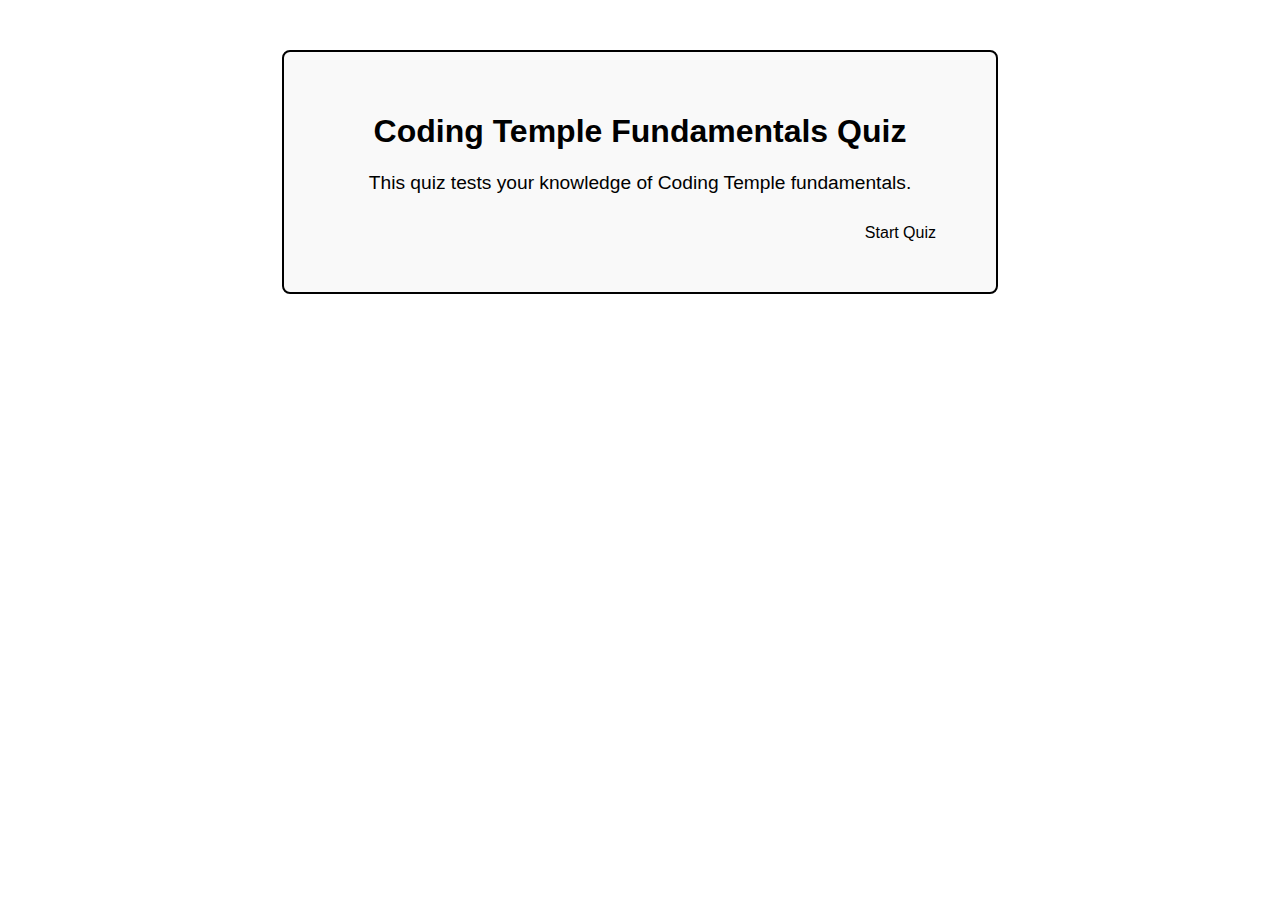
<file: index.html>
<!DOCTYPE html>
<html lang="en">
  <head>
    <meta charset="UTF-8" />
    <meta name="viewport" content="width=device-width, initial-scale=1.0" />
    <title>Document</title>
    <link rel="stylesheet" href="styles.css" class="stylesheet" />
  </head>
  <body>
    <script src="app.js"></script>

    <div id="quiz-container">
      <h1>Coding Temple Fundamentals Quiz</h1>
      <div id="question-container"></div>
      <div id="options-container"></div>
      <p class="quiz-start">
        This quiz tests your knowledge of Coding Temple fundamentals.
      </p>
      <a href="page1.html"><button id="start-quiz">Start Quiz</button></a>
    </div>
  </body>
</html>
</file>
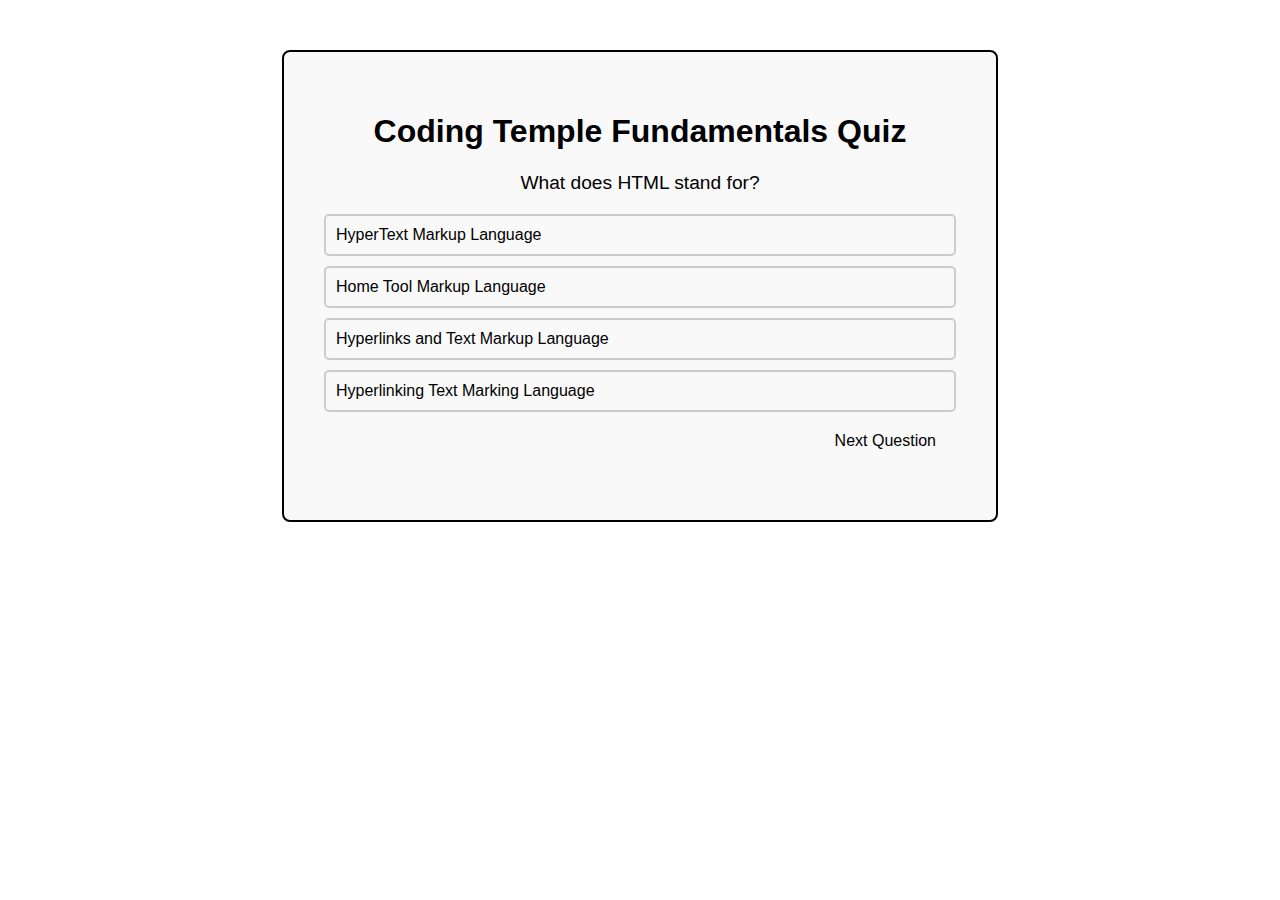
<file: page1.html>
<!DOCTYPE html>
<html lang="en">
  <head>
    <meta charset="UTF-8" />
    <meta name="viewport" content="width=device-width, initial-scale=1.0" />
    <title>Document</title>
    <link rel="stylesheet" href="styles.css" class="stylesheet" />
  </head>
  <body>
    <script src="app.js"></script>

    <div id="quiz-container">
      <h1>Coding Temple Fundamentals Quiz</h1>
      <div id="question-container"></div>
      <div id="options-container"></div>
      <p class="quiz-start">What does HTML stand for?</p>
      <button class="option">HyperText Markup Language</button>
      <button class="option">Home Tool Markup Language</button>
      <button class="option">Hyperlinks and Text Markup Language</button>
      <button class="option">Hyperlinking Text Marking Language</button>
      <a href="page2.html"><button id="next-question">Next Question</button></a>
      <div class="single-option"></div>
    </div>
  </body>
</html>
</file>
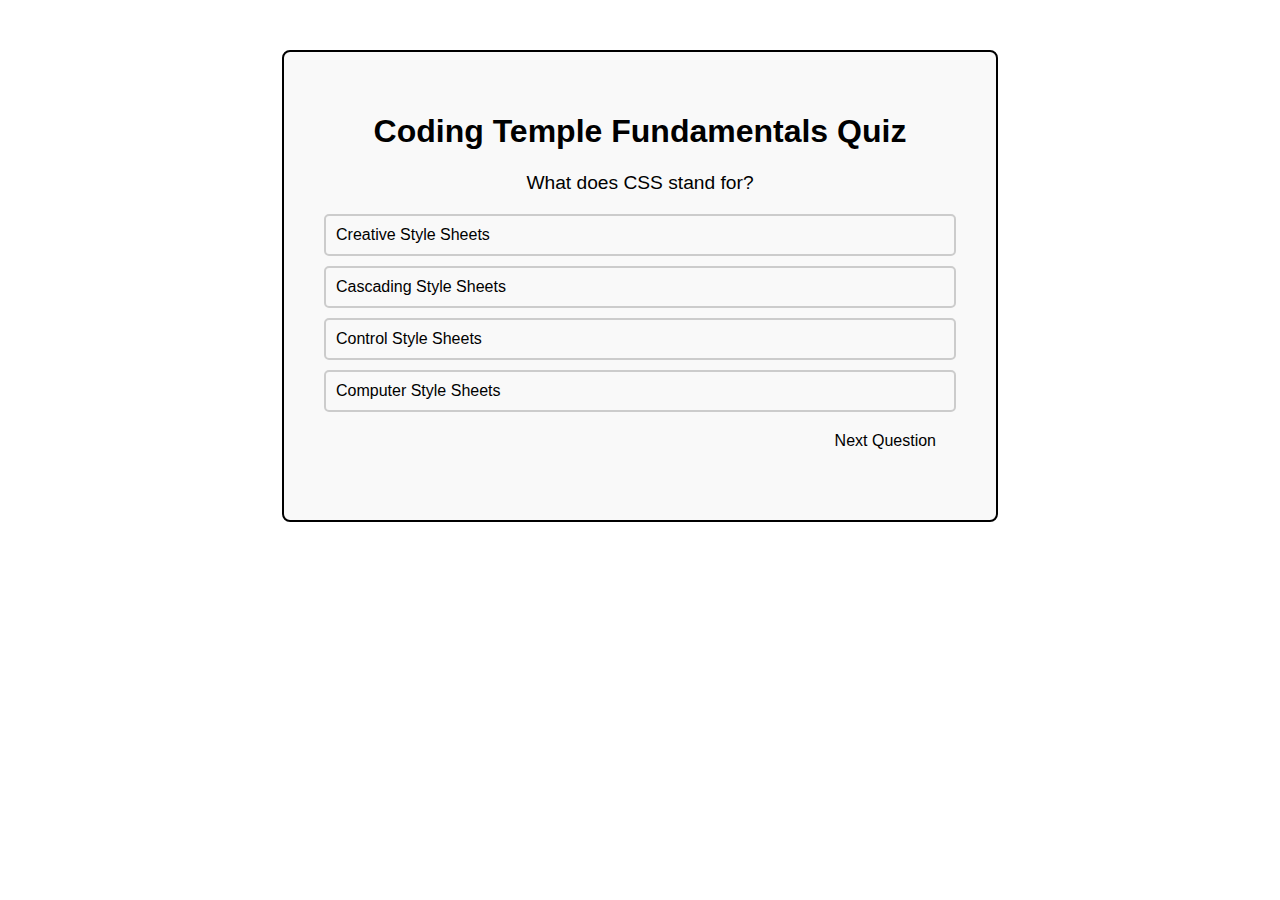
<file: page2.html>
<!DOCTYPE html>
<html lang="en">
  <head>
    <meta charset="UTF-8" />
    <meta name="viewport" content="width=device-width, initial-scale=1.0" />
    <title>Document</title>
    <link rel="stylesheet" href="styles.css" class="stylesheet" />
  </head>
  <body>
    <script src="app.js"></script>

    <div id="quiz-container">
      <h1>Coding Temple Fundamentals Quiz</h1>
      <div id="question-container"></div>
      <div id="options-container"></div>
      <p class="quiz-start">What does CSS stand for?</p>
      <button class="option">Creative Style Sheets</button>
      <button class="option">Cascading Style Sheets</button>
      <button class="option">Control Style Sheets</button>
      <button class="option">Computer Style Sheets</button>
      <a href="page3.html"><button id="next-question">Next Question</button></a>
      <div class="single-option"></div>
    </div>
  </body>
</html>
</file>
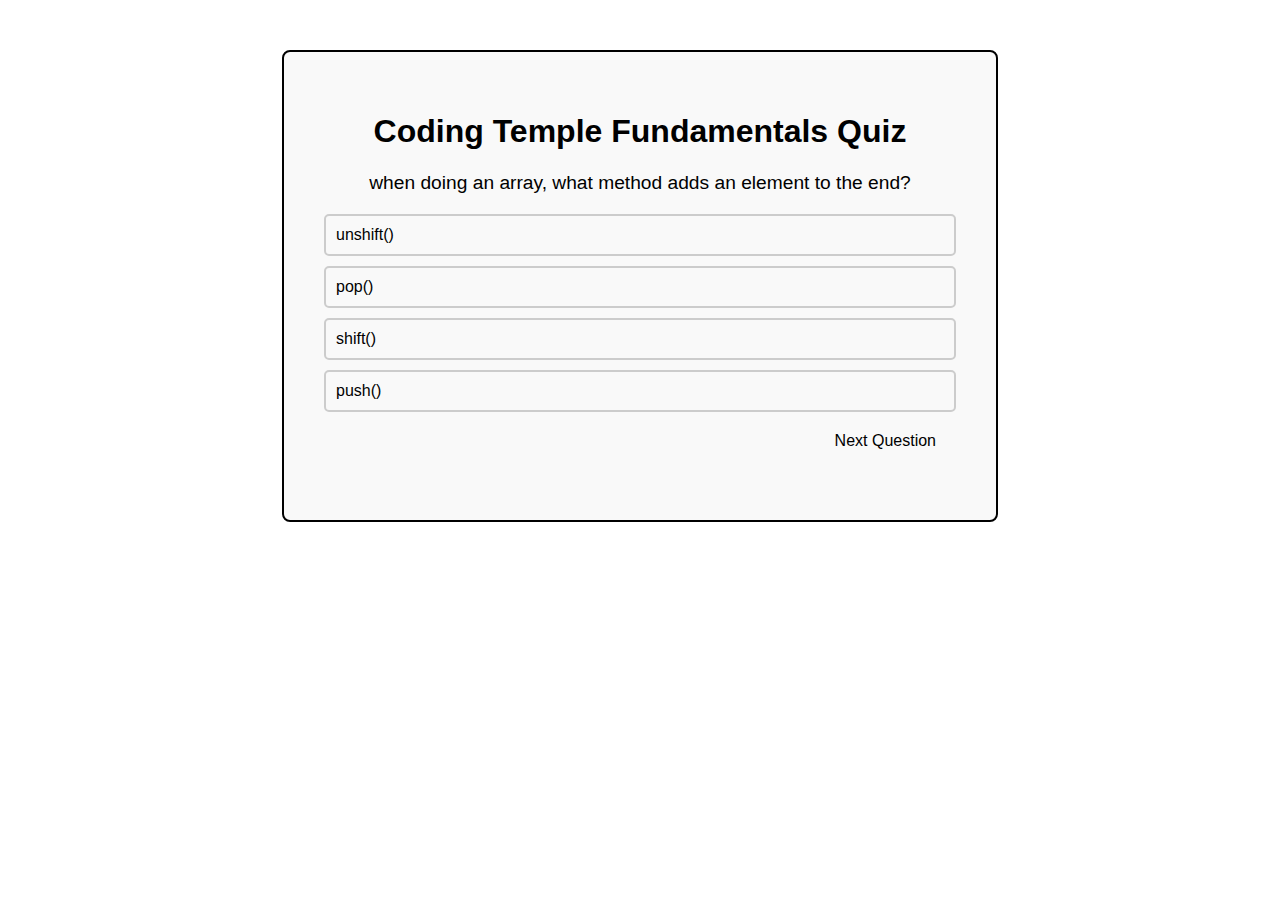
<file: page3.html>
<!DOCTYPE html>
<html lang="en">
  <head>
    <meta charset="UTF-8" />
    <meta name="viewport" content="width=device-width, initial-scale=1.0" />
    <title>Document</title>
    <link rel="stylesheet" href="styles.css" class="stylesheet" />
  </head>
  <body>
    <script src="app.js"></script>

    <div id="quiz-container">
      <h1>Coding Temple Fundamentals Quiz</h1>
      <div id="question-container"></div>
      <div id="options-container"></div>
      <p class="quiz-start">
        when doing an array, what method adds an element to the end?
      </p>
      <button class="option">unshift()</button>
      <button class="option">pop()</button>
      <button class="option">shift()</button>
      <button class="option">push()</button>
      <a href="page4.html"><button id="next-question">Next Question</button></a>
      <div class="single-option"></div>
    </div>
  </body>
</html>
</file>
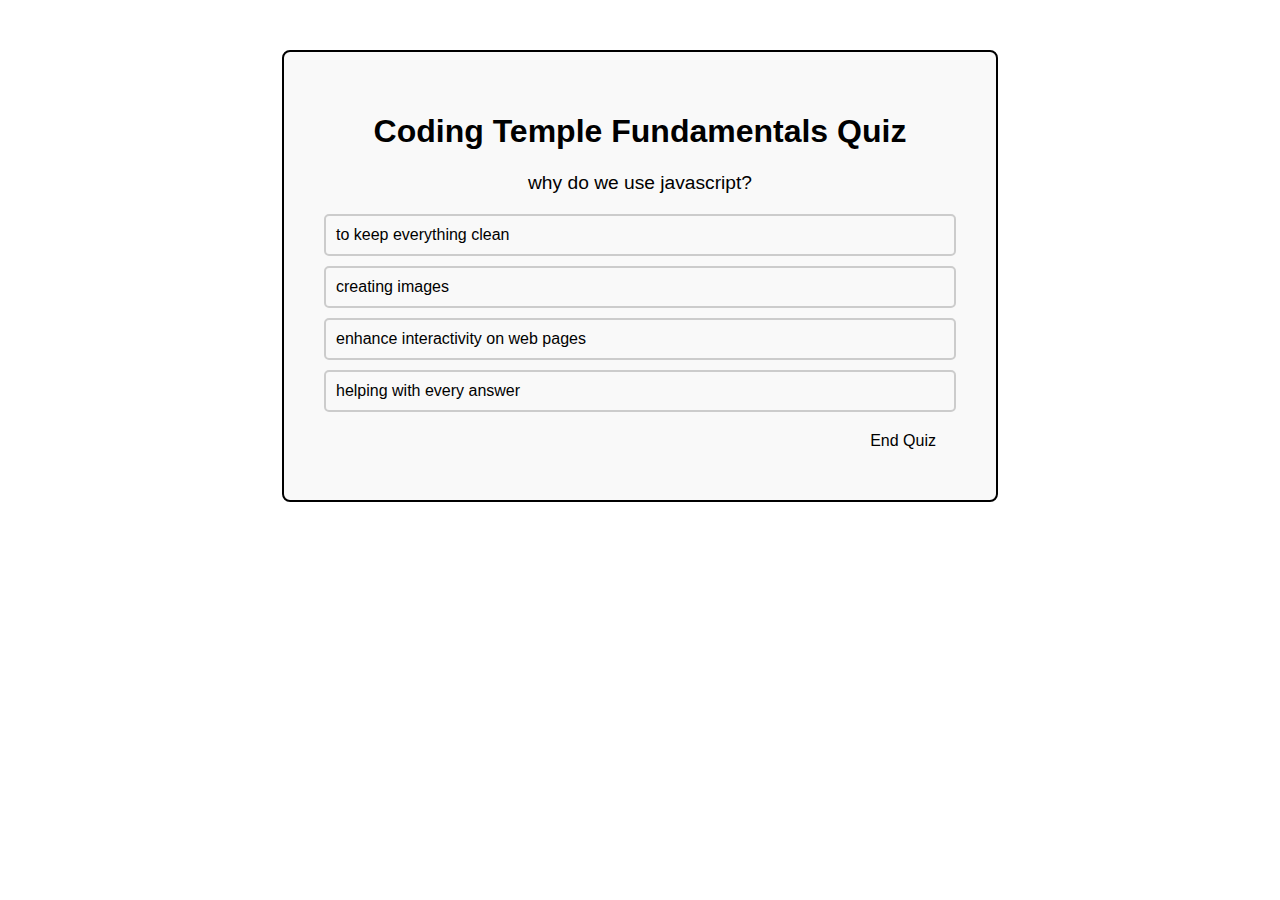
<file: page4.html>
<!DOCTYPE html>
<html lang="en">
  <head>
    <meta charset="UTF-8" />
    <meta name="viewport" content="width=device-width, initial-scale=1.0" />
    <title>Document</title>
    <link rel="stylesheet" href="styles.css" class="stylesheet" />
  </head>
  <body>
    <script src="app.js"></script>

    <div id="quiz-container">
      <h1>Coding Temple Fundamentals Quiz</h1>
      <div id="question-container"></div>
      <div id="options-container"></div>
      <p class="quiz-start">why do we use javascript?</p>
      <button class="option">to keep everything clean</button>
      <button class="option">creating images</button>
      <button class="option">enhance interactivity on web pages</button>
      <button class="option">helping with every answer</button>
      <a href="page5.html"><button id="end-quiz">End Quiz</button></a>
    </div>
  </body>
</html>
</file>
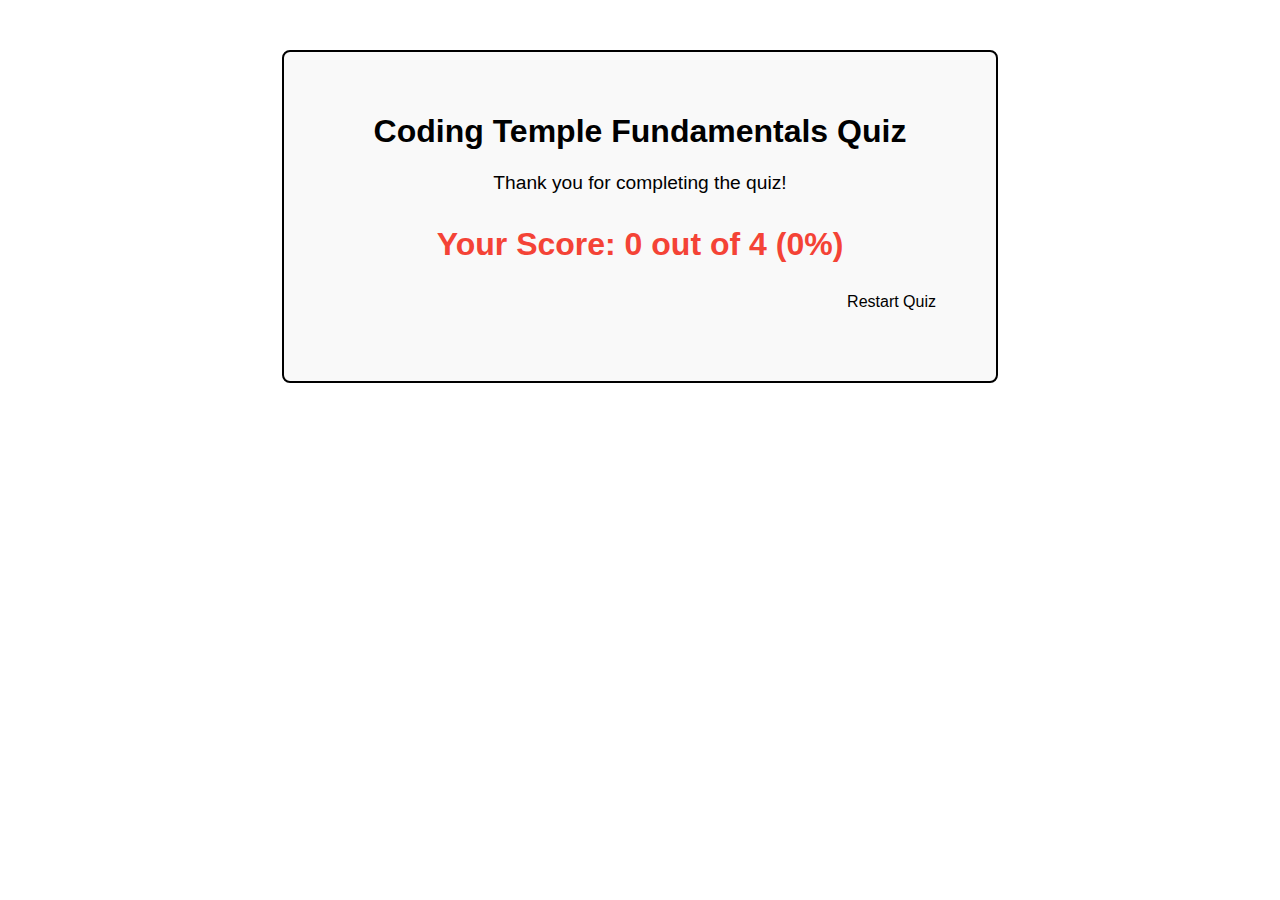
<file: page5.html>
<!DOCTYPE html>
<html lang="en">
  <head>
    <meta charset="UTF-8" />
    <meta name="viewport" content="width=device-width, initial-scale=1.0" />
    <title>Document</title>
    <link rel="stylesheet" href="styles.css" class="stylesheet" />
  </head>
  <body>
    <script src="app.js"></script>

    <div id="quiz-container">
      <h1>Coding Temple Fundamentals Quiz</h1>
      <div id="question-container"></div>
      <div id="options-container"></div>
      <p class="quiz-start">Thank you for completing the quiz!</p>
      <p class="quiz-start" id="score-display"></p>
      <a href="index.html"><button id="restart-quiz">Restart Quiz</button></a>
      <div class="single-option"></div>
    </div>
  </body>
</html>
</file>
<file: styles.css>
#quiz-container {
  width: 50%;
  margin: 50px auto;
  padding: 40px;
  border: 2px solid #000;
  border-radius: 8px;
  background-color: #f9f9f9;
  text-align: right;
  font-family: Arial, sans-serif;
}
.quiz-start {
  font-size: 1.2em;
  margin-bottom: 20px;
  text-align: center;
}
button {
  padding: 10px 20px;
  font-size: 1em;
  border: none;
  border-radius: 5px;
  background-color: rgba(245, 245, 245, 0);
  color: rgb(0, 0, 0);
  cursor: pointer;
}
button:hover {
  background-color: #d0d0d0;
}
.question {
  font-size: 1.2em;
  margin-bottom: 15px;
}

.option {
  display: block;
  width: 100%;
  margin: 10px 0;
  padding: 10px;
  background-color: #ffffff00;
  border: 2px solid #ccc;
  border-radius: 5px;
  cursor: pointer;
  text-align: left;
  transition: all 0.3s ease;
}
.option:hover {
  background-color: #d0d0d0;
  border-color: #999;
}
.option.selected {
  background-color: #4caf50;
  color: white;
  border-color: #45a049;
  font-weight: bold;
}
.option.correct {
  background-color: #4caf50;
  color: white;
  border-color: #45a049;
  font-weight: bold;
}
.option.wrong {
  background-color: #f44336;
  color: white;
  border-color: #da190b;
  font-weight: bold;
}

.single-option {
  margin-top: 20px;
  font-size: 1.2em;
  color: #333;
}
h1 {
  text-align: center;
}
</file>
